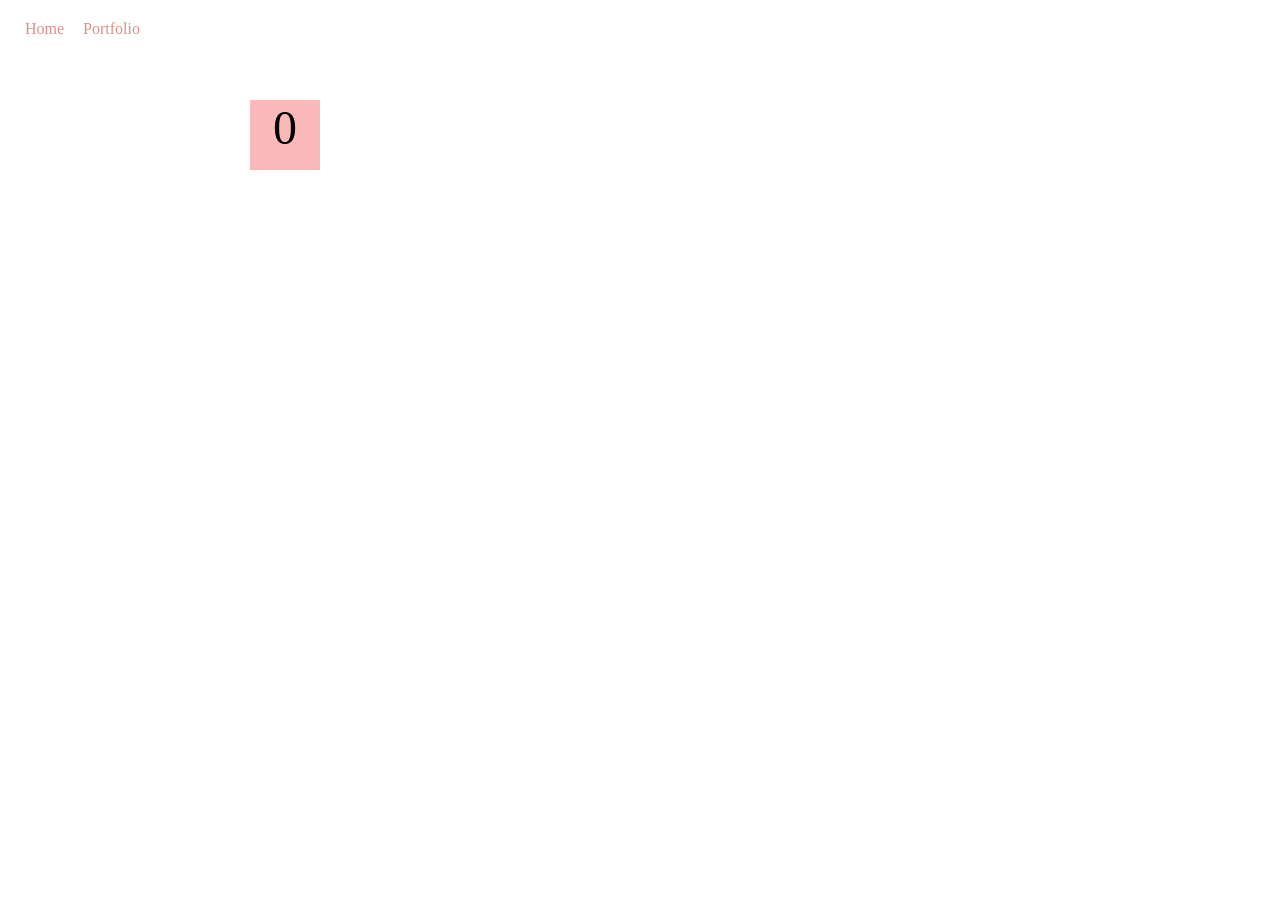
<file: fsd-projects/bouncing-box/index.html>
<!DOCTYPE html>
<html>

<head>
  <meta charset="utf-8" />
  <title>Bouncing Box</title>
  <script src="jquery.min.js"></script>
  <style>
    .box {
      width: 70px;
      height: 70px;
      background-color: rgb(252, 185, 185);
      font-size: 300%;
      text-align: center;
      user-select: none;
      display: block;
      position: absolute;
      top: 100px;
      /* Change me! */
      left: 0px;
    }

    .board {
      height: 100vh;
    }
  </style>
  <!-- 	<script src="//cdnjs.cloudflare.com/ajax/libs/jquery/2.1.1/jquery.min.js"></script> -->
</head>

<body class="board">
  <nav
    style="position: fixed; top: 10px; left: 10px; background: rgba(255,255,255,0.9); padding: 10px 15px; border-radius: 8px; z-index: 1000;">
    <a href="../../index.html"
      style="margin-right: 15px; text-decoration: none; color: #d99189; font-weight: 500;">Home</a>
    <a href="../../portfolio.html" style="text-decoration: none; color: #d99189; font-weight: 500;">Portfolio</a>
  </nav>
  <!-- HTML for the box -->
  <div class="box">0</div>

  <script>
    (function () {
      "use strict";
      /* global jQuery */

      //////////////////////////////////////////////////////////////////
      /////////////////// SETUP DO NOT DELETE //////////////////////////
      //////////////////////////////////////////////////////////////////

      var box = jQuery(".box"); // reference to the HTML .box element
      var board = jQuery(".board"); // reference to the HTML .board element
      var boardWidth = board.width(); // the maximum X-Coordinate of the screen

      // update the boardWidth variable when the window is resized
      jQuery(window).on("resize", function () {
        boardWidth = board.width();
      });

      // Every 50 milliseconds, call the update Function (see below)
      setInterval(update, 50);

      // Every time the box is clicked, call the handleBoxClick Function (see below)
      box.on("click", handleBoxClick);

      // moves the Box to a new position on the screen along the X-Axis
      function moveBoxTo(newPositionX) {
        box.css("left", newPositionX);

      }

      // changes the text displayed on the Box
      function changeBoxText(newText) {
        box.text(newText);
      }

      //////////////////////////////////////////////////////////////////
      /////////////////// YOUR CODE BELOW HERE /////////////////////////
      //////////////////////////////////////////////////////////////////

      // TODO 2 - Variable declarations
      var positionX = 0;
      var points = 1;
      var speed = 10;




      /**
       * This Function will be called 20 times/second.
       * Each time it is called, it should move the Box to a new location.
       * If the box drifts off the screen, turn it around!
       */
      function update() {
        moveBoxTo(200);
        moveBoxTo(positionX);
        positionX = positionX + speed;
        if (positionX > boardWidth) {
          speed *= -1
        }
        else if (positionX < 0) {
          speed *= -1
        }



      }

      /**
       * This Function will be called each time the box is clicked.
       * Each time it is called, it should perform each of the following actions:
       * - increase the points total
       * - increase the speed
       * - move the box to the left side of the screen.
       */
      function handleBoxClick() {
        positionX = 0;
        changeBoxText(points);
        points += 1;
        speed = 3 * points + 10;

      }



    })();
  </script>
</body>

</html>
</file>
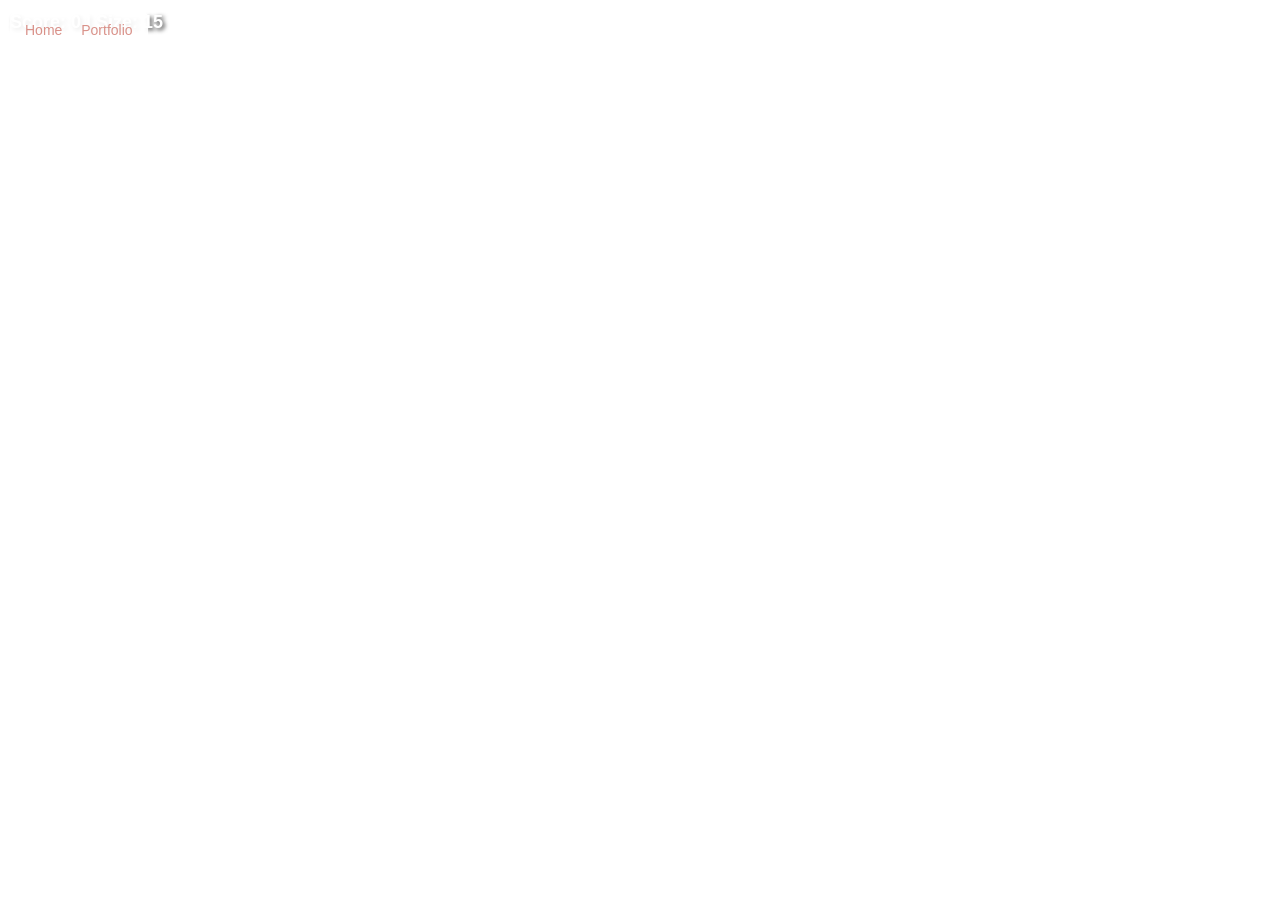
<file: fsd-projects/circularity/index.html>
<!doctype html>

<html>

<head>
    <meta charset="utf-8">

    <title>Operation Spark || Motion Poem</title>
    <meta name="description" content="Operation Spark Motion Poem">
    <meta name="author" content="operationspark.org">
    <meta name="viewport" content="width=device-width, initial-scale=1.0">

    <link href="css/bootstrap.min.css" rel="stylesheet" media="screen">
    <link href="css/style.css" rel="stylesheet">

    <!-- all core CreateJS and 3rd party libraries are listed here: -->
    <script src="bower_components/lodash/lodash.min.js"></script>
    <script src="https://code.createjs.com/1.0.0/easeljs.min.js"></script>
    <script src="https://code.createjs.com/1.0.0/tweenjs.min.js"></script>
    <script src="bower_components/opspark-draw/draw.js"></script>
    <script src="bower_components/racket/racket.js"></script>

    <!-- our app javascript code -->
    <script src="js/opspark.js"></script>
    <script src="js/multiplayer.js"></script>
    <script src="js/gamification.js"></script>
    <script src="js/init.js"></script>

    <style type="text/css">
        /*override default styles here*/
    </style>
</head>

<body>
    <nav
        style="position: fixed; top: 10px; left: 10px; background: rgba(255,255,255,0.9); padding: 10px 15px; border-radius: 8px; z-index: 1000;">
        <a href="../../index.html"
            style="margin-right: 15px; text-decoration: none; color: #d99189; font-weight: 500;">Home</a>
        <a href="../../portfolio.html" style="text-decoration: none; color: #d99189; font-weight: 500;">Portfolio</a>
    </nav>
    <div style="position: relative; display: inline-block;">
        <canvas id="canvas" width="500" height="500"></canvas>

        <!-- Game UI -->
        <div id="score"
            style="position: absolute; top: 10px; left: 10px; color: white; font-family: Arial, sans-serif; font-size: 18px; font-weight: bold; text-shadow: 2px 2px 4px rgba(0,0,0,0.8); z-index: 10;">
            Score: 0 | Size: 15
        </div>

        <div id="multiplayerScore"
            style="position: absolute; top: 10px; right: 10px; color: white; font-family: Arial, sans-serif; font-size: 16px; font-weight: bold; text-shadow: 2px 2px 4px rgba(0,0,0,0.8); z-index: 10; display: none;">
            <div style="color: #0080FF;">Opponent: Size 15</div>
            <div id="gameTimer" style="color: #FFD700; margin-top: 5px;">Time: 60s</div>
        </div>

        <div id="instructions"
            style="position: absolute; top: 50%; left: 50%; transform: translate(-50%, -50%); color: white; font-family: Arial, sans-serif; text-align: center; background: rgba(0,0,0,0.7); padding: 20px; border-radius: 10px; z-index: 10; display: none;">
            <h2 style="margin: 0 0 10px 0; color: #00FF00;">Circularity</h2>
            <div id="gameMode" style="margin-bottom: 15px;">
                <button id="singlePlayerBtn" class="game-mode-btn">Single Player</button>
                <button id="hostGameBtn" class="game-mode-btn">Local Multiplayer</button>
            </div>
            <div id="singlePlayerInstructions">
                <p style="margin: 5px 0;">🟢 You are the GREEN circle</p>
                <p style="margin: 5px 0;">Use <strong>WASD</strong> to move</p>
                <p style="margin: 5px 0;">Absorb smaller circles to grow!</p>
                <p style="margin: 5px 0;">Avoid larger circles or you'll be absorbed!</p>
                <p style="margin: 15px 0 5px 0; color: #FFD700;"><strong>Press any key to start!</strong></p>
            </div>
            <div id="multiplayerInstructions" style="display: none;">
                <p style="margin: 5px 0;">🟢 Player 1: GREEN circle | 🔵 Player 2: BLUE circle</p>
                <p style="margin: 5px 0;">Player 1 uses <strong>WASD</strong> | Player 2 uses <strong>Arrow
                        Keys</strong></p>
                <p style="margin: 5px 0;">Absorb circles and each other to grow!</p>
                <p style="margin: 5px 0;">Biggest circle after 60 seconds wins!</p>
                <p style="margin: 15px 0 5px 0; color: #FFD700;"><strong>Press any key to start!</strong></p>
            </div>
        </div>
    </div>
    <script id="motion-poem">
        (function () {
            init(window);
            window.opspark.makeGame();
        })();
    </script>
</body>

</html>
</file>
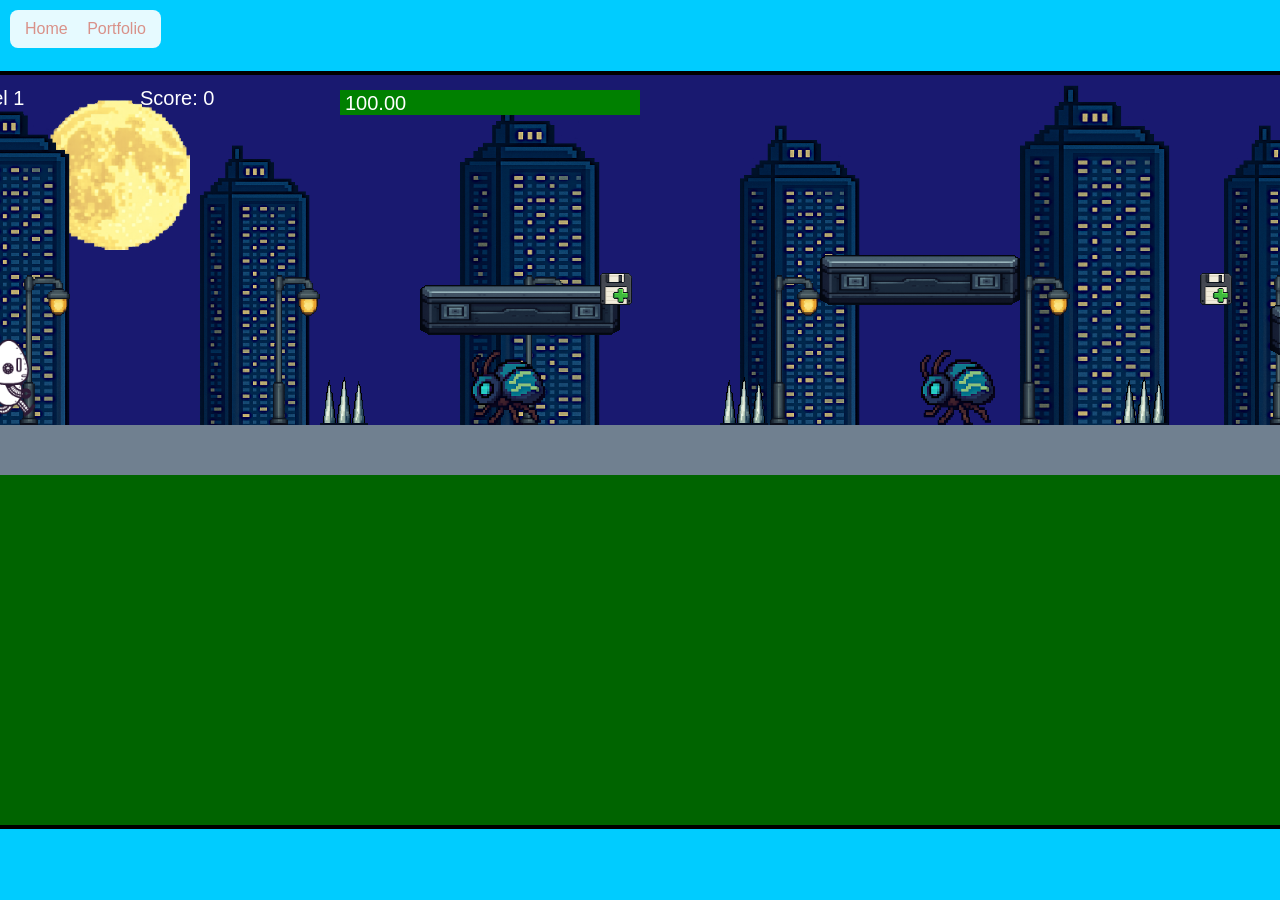
<file: fsd-projects/runtime/index.html>
<!DOCTYPE html>
<html lang="en">

<head>
  <meta charset="UTF-8" />
  <meta name="viewport" content="width=device-width, initial-scale=1.0" />
  <title>Runtime Neo</title>
  <link rel="stylesheet" href="runtime.css" />
  <script src="https://code.jquery.com/jquery-3.1.0.js"></script>
  <script src="setup.js"></script>
  <script src="levels.js"></script>
  <script src="scenery.js"></script>
  <script src="student.js"></script>
  <script src="main.js"></script>
</head>

<body id="body">
  <nav
    style="position: fixed; top: 10px; left: 10px; background: rgba(255,255,255,0.9); padding: 10px 15px; border-radius: 8px; z-index: 1000;">
    <a href="../../index.html"
      style="margin-right: 15px; text-decoration: none; color: #d99189; font-weight: 500;">Home</a>
    <a href="../../portfolio.html" style="text-decoration: none; color: #d99189; font-weight: 500;">Portfolio</a>
  </nav>
  <canvas id="gameCanvas" width="1400" height="750"></canvas>
  <img id="player" src="images/halle.png" />
  <img id="projectile" src="images/projectile.png" />
  <img id="basicPlatform" src="images/interactable/basicPlatform.png" />
  <img id="spikes" src="images/interactable/spikes.png" />
  <img id="bug" src="images/interactable/bug.png" />
  <img id="healthUp" src="images/interactable/healthUp.png" />
  <img id="flag" src="images/interactable/flag.png" />
  <img id="moon" src="images/backgrounds/moon.png" />
  <img id="building" src="images/backgrounds/building.png" />
  <img id="lamp" src="images/backgrounds/lamp.png" />
</body>

</html>
</file>
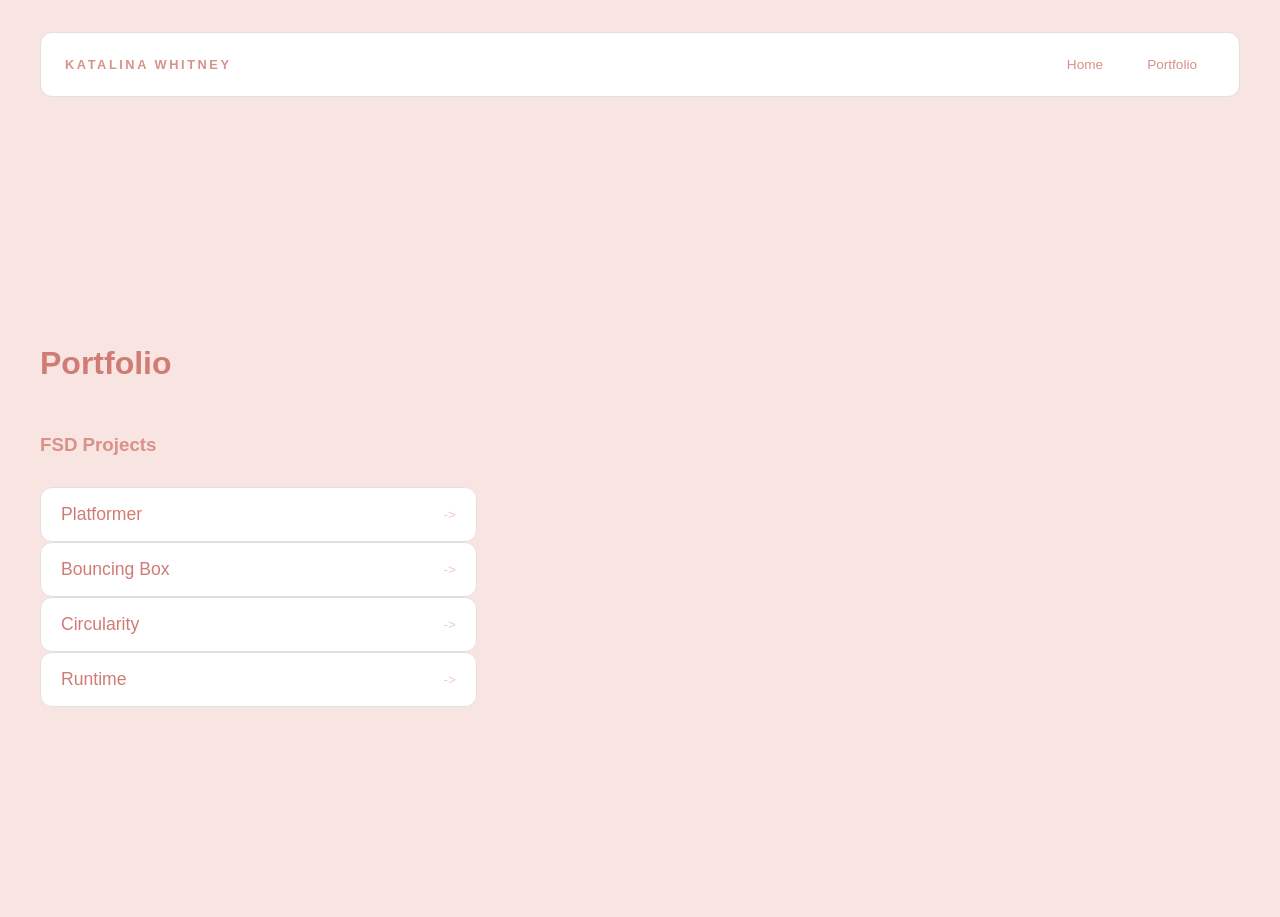
<file: portfolio.html>
<!DOCTYPE html>
<html>

<head>
  <title>All ABout Me</title>
  <link rel="stylesheet" href="style.css?v=20260901" />
</head>

<body>
  <!-- All content goes here -->
  <div id="all-contents">
    <nav>
      <h1>Katalina Whitney</h1>
      <ul id="nav-ul">
        <li class="nav-li">
          <a href="index.html">Home</a>
        </li>
        <li class="nav-li">
          <a href="portfolio.html">Portfolio</a>
        </li>

    </nav>

    </ul>


    <main>
      <div class="content">
        <h1> Portfolio</h1>
        <h3> FSD Projects</h3>
        <ul id="portfolio">
          <div>
            <li>
              <a href="fsd-projects/platformer/">Platformer</a>
            </li>
            <li>
              <a href="fsd-projects/bouncing-box/">Bouncing Box</a>
            </li>
            <li>
              <a href="fsd-projects/circularity/">Circularity</a>
            </li>
            <li>
              <a href="fsd-projects/runtime/">Runtime</a>
            </li>

          </div>

        </ul>

        <!--ASD Projects will go here-->

      </div>

    </main>
  </div>

  </div>
</body>

</html>
</file>
<file: fsd-projects/circularity/css/style.css>
/* Game mode button styles */
.game-mode-btn {
    margin: 5px;
    padding: 10px 15px;
    border: none;
    border-radius: 5px;
    cursor: pointer;
    font-weight: bold;
    transition: all 0.3s ease;
    position: relative;
}

.game-mode-btn:hover {
    transform: translateY(-2px);
    box-shadow: 0 4px 8px rgba(0,0,0,0.3);
}

.game-mode-btn.selected {
    transform: scale(1.05);
    box-shadow: 0 0 15px rgba(255,215,0,0.6);
    border: 2px solid #FFD700;
}

.game-mode-btn.selected::after {
    content: "✓";
    position: absolute;
    top: -5px;
    right: -5px;
    background: #FFD700;
    color: black;
    border-radius: 50%;
    width: 20px;
    height: 20px;
    display: flex;
    align-items: center;
    justify-content: center;
    font-size: 12px;
    font-weight: bold;
}

#singlePlayerBtn {
    background: #00FF00;
    color: black;
}

#hostGameBtn {
    background: #0080FF;
    color: white;
}
</file>
<file: fsd-projects/runtime/runtime.css>
/* runtime.css */
/* Styles for Runtime Neo auto-runner game */

img {
  display: none;
}

#gameCanvas {
  position: absolute;
  border: 4px solid #000;
  top: 50%;
  left: 50%;
  transform: translate(-50%, -50%);
}

body {
  margin: 0;
  background-color: #00ccff;
  font-family: Arial, sans-serif;
  text-align: center;
  overflow: hidden;
}
</file>
<file: style.css>
* {
  box-sizing: border-box;
}

body {
  margin: 0;
  background: #f8e4e1;
  color: #d99189;
  font-family: "Helvetica Neue", Arial, sans-serif;
}

#all-contents {
  max-width: 1500px;
  min-height: 100vh;
  margin: 0 auto;
  padding: 32px 40px;
}
main {
  position: relative;
  display: grid;
  grid-template-columns: minmax(220px, 1fr) minmax(420px, 1.6fr);
  align-items: center;
  min-height: calc(100vh - 160px);
  gap: clamp(32px, 5vw, 80px);
}

.clock-card {
  position: absolute;
  z-index: 2;
  top: 24px;
  right: 0;
  min-width: 190px;
  padding: 16px 20px;
  background: rgba(255, 255, 255, 0.92);
  border: 1px solid #edd1cd;
  border-radius: 16px;
  box-shadow: 0 10px 30px rgba(208, 123, 117, 0.12);
  text-align: right;
  backdrop-filter: blur(8px);
}

.clock-label {
  display: block;
  margin-bottom: 4px;
  color: #d99189;
  font-size: 0.68rem;
  font-weight: 700;
  text-transform: uppercase;
  letter-spacing: 0.16em;
}

#clock {
  color: #d07b75;
  font-size: 1.25rem;
  font-weight: 800;
  font-variant-numeric: tabular-nums;
  letter-spacing: 0.04em;
}

.rose-garden {
  position: fixed;
  z-index: 3;
  inset: 0;
  overflow: hidden;
  pointer-events: none;
}

.rose {
  position: absolute;
  top: -90px;
  display: block;
  font-size: 58px;
  filter: drop-shadow(0 8px 8px rgba(208, 123, 117, 0.18));
  transform-origin: bottom center;
  animation: rose-fall 9s linear infinite;
}

.rose-one {
  left: 8%;
  animation-duration: 8s;
}

.rose-two {
  left: 26%;
  font-size: 68px;
  animation-delay: -5s;
  animation-duration: 11s;
}

.rose-three {
  left: 44%;
  animation-delay: -2s;
  animation-duration: 7.5s;
}

.rose-four {
  left: 58%;
  font-size: 48px;
  animation-delay: -7s;
  animation-duration: 10s;
}

.rose-five {
  left: 74%;
  font-size: 64px;
  animation-delay: -3.5s;
  animation-duration: 12s;
}

.rose-six {
  left: 90%;
  font-size: 52px;
  animation-delay: -8.5s;
  animation-duration: 8.5s;
}

@keyframes rose-fall {
  0% {
    transform: translate3d(0, -100px, 0) rotate(-20deg);
  }

  25% {
    transform: translate3d(32px, 28vh, 0) rotate(24deg);
  }

  50% {
    transform: translate3d(-24px, 58vh, 0) rotate(-18deg);
  }

  75% {
    transform: translate3d(28px, 82vh, 0) rotate(30deg);
  }

  100% {
    transform: translate3d(-12px, calc(100vh + 120px), 0) rotate(-12deg);
  }
}

.sidebar {
  width: 100%;
}

.content {
  display: flex;
  flex-direction: column;
  align-items: flex-start;
  gap: 12px;
}
h2 {
  margin: 0;
  font-size: clamp(4rem, 10vw, 7rem);
  line-height: 0.9;
  font-weight: 900;
  letter-spacing: -0.04em;
  text-transform: uppercase;
  color: #d07b75;
}

.content > p {
  margin: 0;
  color: #d99189;
  font-size: 0.9rem;
  text-transform: uppercase;
  letter-spacing: 0.15em;
  line-height: 1.4;
}
#interests {
  margin-top: 32px;
  width: 100%;
}

#interests h3 {
  margin: 0 0 12px;
  font-size: 0.75rem;
  font-weight: 700;
  text-transform: uppercase;
  letter-spacing: 0.2em;
  color: #d99189;
}

#interests ul {
  list-style: none;
  margin: 0;
  padding: 0;
  display: flex;
  flex-wrap: wrap;
  gap: 8px;
}

#interests li {
  color: #d99189;
  font-size: 1rem;
  font-weight: 600;
  padding: 10px 20px;
  background: #fff;
  border: 1px solid #ddd;
  border-radius: 100px;
  transition:
    background 0.25s ease,
    color 0.25s ease,
    transform 0.25s ease;
  cursor: default;
}

#interests li:hover {
  background: #f2d1cb;
  color: #d99189;
  border-color: #f2d1cb;
  transform: translateY(-2px);
}
.sidebar-img {
  width: 100%;
  max-width: 760px;
  aspect-ratio: 3 / 4;
  object-fit: cover;
  display: block;
  border-radius: 16px;
  box-shadow: 0 8px 30px rgba(251, 217, 217, 0.12);
  transition:
    filter 0.4s ease,
    transform 0.4s ease,
    box-shadow 0.4s ease;
}

.sidebar-img:hover {
  filter: grayscale(0%);
  transform: translateY(-4px);
  box-shadow: 0 16px 40px rgba(253, 223, 223, 0.18);
}
.sidebar-img {
  width: 100%;
  max-width: 760px;
  aspect-ratio: 3 / 4;
  object-fit: cover;
  display: block;
  border-radius: 24px;
  box-shadow: 0 8px 30px rgba(0, 0, 0, 0.12);
}
nav {
  display: flex;
  justify-content: space-between;
  align-items: center;
  margin-bottom: 48px;
  padding: 16px 24px;
  background: #fff;
  border: 1px solid #e0e0e0;
  border-radius: 12px;
}

nav h1 {
  margin: 0;
  font-size: 0.8rem;
  font-weight: 700;
  text-transform: uppercase;
  letter-spacing: 0.2em;
  color: #f8e4e1;
}

@keyframes sparkle {
  0% {
    opacity: 0;
    transform: rotate(45deg) scale(0.3);
  }
  50% {
    opacity: 1;
    transform: rotate(45deg) scale(1.2);
  }
  100% {
    opacity: 0;
    transform: rotate(45deg) scale(0.8);
  }
}

#nav-ul {
  list-style: none;
  display: flex;
  gap: 8px;
  margin: 0;
  padding: 0;
}

.nav-li a {
  position: relative;
  display: inline-flex;
  align-items: center;
  justify-content: center;
  color: #d99189;
  text-decoration: none;
  font-size: 0.85rem;
  font-weight: 500;
  padding: 8px 18px;
  border-radius: 8px;
  transition:
    background 0.25s ease,
    color 0.25s ease,
    transform 0.25s ease;
}

.nav-li a::before,
.nav-li a::after {
  content: "";
  position: fixed;
  left: 0;
  top: 0;
  width: 18px;
  height: 18px;
  background: #d99189;
  border-radius: 2px;
  opacity: 0;
  pointer-events: none;
  transform: rotate(45deg) scale(0.4);
  box-shadow:
    5vw 8vh 0 #d99189,
    12vw 18vh 0 #d99189,
    20vw 5vh 0 #d99189,
    24vw 34vh 0 #d99189,
    36vw 12vh 0 #d99189,
    44vw 42vh 0 #d99189,
    52vw 26vh 0 #d99189,
    60vw 8vh 0 #d99189,
    68vw 18vh 0 #d99189,
    76vw 38vh 0 #d99189,
    82vw 36vh 0 #d99189,
    90vw 12vh 0 #d99189,
    8vw 52vh 0 #d99189,
    15vw 52vh 0 #d99189,
    22vw 68vh 0 #d99189,
    30vw 64vh 0 #d99189,
    38vw 48vh 0 #d99189,
    46vw 58vh 0 #d99189,
    54vw 42vh 0 #d99189,
    62vw 72vh 0 #d99189,
    70vw 50vh 0 #d99189,
    78vw 66vh 0 #d99189,
    86vw 75vh 0 #d99189,
    92vw 52vh 0 #d99189,
    12vw 82vh 0 #d99189,
    18vw 82vh 0 #d99189,
    28vw 92vh 0 #d99189,
    38vw 88vh 0 #d99189,
    48vw 95vh 0 #d99189,
    58vw 84vh 0 #d99189,
    68vw 92vh 0 #d99189,
    74vw 92vh 0 #d99189,
    82vw 86vh 0 #d99189,
    90vw 80vh 0 #d99189,
    96vw 42vh 0 #d99189;
}

.nav-li a::after {
  background: #f8e4e1;
  box-shadow:
    8vw 28vh 0 #f8e4e1,
    16vw 15vh 0 #f8e4e1,
    20vw 48vh 0 #f8e4e1,
    28vw 22vh 0 #f8e4e1,
    40vw 62vh 0 #f8e4e1,
    42vw 40vh 0 #f8e4e1,
    50vw 18vh 0 #f8e4e1,
    56vw 48vh 0 #f8e4e1,
    64vw 28vh 0 #f8e4e1,
    72vw 42vh 0 #f8e4e1,
    80vw 58vh 0 #f8e4e1,
    88vw 24vh 0 #f8e4e1,
    94vw 70vh 0 #f8e4e1,
    10vw 68vh 0 #f8e4e1,
    18vw 45vh 0 #f8e4e1,
    26vw 78vh 0 #f8e4e1,
    34vw 35vh 0 #f8e4e1,
    42vw 75vh 0 #f8e4e1,
    48vw 76vh 0 #f8e4e1,
    56vw 62vh 0 #f8e4e1,
    66vw 64vh 0 #f8e4e1,
    74vw 48vh 0 #f8e4e1,
    84vw 74vh 0 #f8e4e1,
    92vw 30vh 0 #f8e4e1,
    6vw 92vh 0 #f8e4e1,
    22vw 88vh 0 #f8e4e1,
    32vw 78vh 0 #f8e4e1,
    44vw 95vh 0 #f8e4e1,
    52vw 72vh 0 #f8e4e1,
    62vw 88vh 0 #f8e4e1,
    72vw 82vh 0 #f8e4e1,
    80vw 92vh 0 #f8e4e1,
    96vw 68vh 0 #f8e4e1;
}

.nav-li a:hover {
  background: #d99189;
  color: #f8e4e1;
  transform: translateY(-2px);
}

.nav-li a:hover::before {
  animation: sparkle 2s ease-in-out forwards;
}

.nav-li a:hover::after {
  animation: sparkle 2s ease-in-out forwards 0.3s;
}

@media (max-width: 760px) {
  #all-contents {
    padding: 20px;
  }

  main {
    grid-template-columns: 1fr;
    min-height: auto;
    padding-top: 90px;
  }

  .clock-card {
    top: 0;
  }

  .rose-garden {
    opacity: 0.75;
  }

  h2 {
    font-size: clamp(3.25rem, 18vw, 5rem);
  }
}
/* Portfolio styles */
.content h1 {
  color: #d07b75;
}

#portfolio {
  list-style: none;
  margin: 0;
  padding: 0;
  width: 100%;
  display: flex;
  flex-direction: column;
  gap: 8px;
}

#portfolio li {
  border-radius: 12px;
  overflow: hidden;
}

#portfolio a {
  display: flex;
  justify-content: space-between;
  align-items: center;
  text-decoration: none;
  color: #d07b75;
  padding: 16px 20px;
  font-size: 1.1rem;
  font-weight: 500;
  background: #fff;
  border: 1px solid #e0e0e0;
  border-radius: 12px;
  transition:
    background 0.25s ease,
    color 0.25s ease,
    transform 0.25s ease;
}

#portfolio a:hover {
  background: #d99189;
  color: #fff;
  transform: translateX(4px);
}

#portfolio a::after {
  content: "->";
  font-size: 0.85rem;
  opacity: 0.4;
  transition: opacity 0.25s ease;
  white-space: nowrap;
}

#portfolio a:hover::after {
  opacity: 1;
}

#portfolio nav {
  display: flex;
  justify-content: space-between;
  align-items: center;
  margin-bottom: 48px;
  padding: 16px 24px;
  background: #fff;
  border: 1px solid #e0e0e0;
  border-radius: 12px;
}

nav h1 {
  margin: 0;
  font-size: 0.8rem;
  font-weight: 700;
  text-transform: uppercase;
  letter-spacing: 0.2em;
  color: #d99189;
}

#nav-ul {
  list-style: none;
  display: flex;
  gap: 8px;
  margin: 0;
  padding: 0;
}

.nav-li a {
  position: relative;
  display: inline-flex;
  align-items: center;
  justify-content: center;
  color: #d99189;
  text-decoration: none;
  font-size: 0.85rem;
  font-weight: 500;
  padding: 8px 18px;
  border-radius: 8px;
  transition:
    background 0.25s ease,
    color 0.25s ease,
    transform 0.25s ease;
}

.nav-li a::before,
.nav-li a::after {
  content: "";
  position: fixed;
  left: 0;
  top: 0;
  width: 10px;
  height: 10px;
  background: #d99189;
  border-radius: 2px;
  opacity: 0;
  pointer-events: none;
  transform: rotate(45deg) scale(0.4);
  transition:
    opacity 0.25s ease,
    transform 0.25s ease;
  box-shadow:
    12vw 18vh 0 #d99189,
    24vw 34vh 0 #d99189,
    36vw 12vh 0 #d99189,
    52vw 26vh 0 #d99189,
    68vw 18vh 0 #d99189,
    82vw 36vh 0 #d99189,
    15vw 52vh 0 #d99189,
    30vw 64vh 0 #d99189,
    46vw 58vh 0 #d99189,
    62vw 72vh 0 #d99189,
    78vw 66vh 0 #d99189,
    92vw 52vh 0 #d99189,
    18vw 82vh 0 #d99189,
    38vw 88vh 0 #d99189,
    58vw 84vh 0 #d99189,
    74vw 92vh 0 #d99189,
    90vw 80vh 0 #d99189;
}

.nav-li a::after {
  background: #f8e4e1;
  box-shadow:
    8vw 28vh 0 #f8e4e1,
    20vw 48vh 0 #f8e4e1,
    42vw 40vh 0 #f8e4e1,
    56vw 48vh 0 #f8e4e1,
    72vw 42vh 0 #f8e4e1,
    88vw 24vh 0 #f8e4e1,
    10vw 68vh 0 #f8e4e1,
    26vw 78vh 0 #f8e4e1,
    48vw 76vh 0 #f8e4e1,
    66vw 64vh 0 #f8e4e1,
    84vw 74vh 0 #f8e4e1,
    96vw 68vh 0 #f8e4e1;
}

.nav-li a:hover {
  background: #d99189;
  color: #f8e4e1;
  transform: translateY(-2px);
}

.nav-li a:hover::before,
.nav-li a:hover::after {
  opacity: 1;
  transform: rotate(45deg) scale(1);
}
</file>
